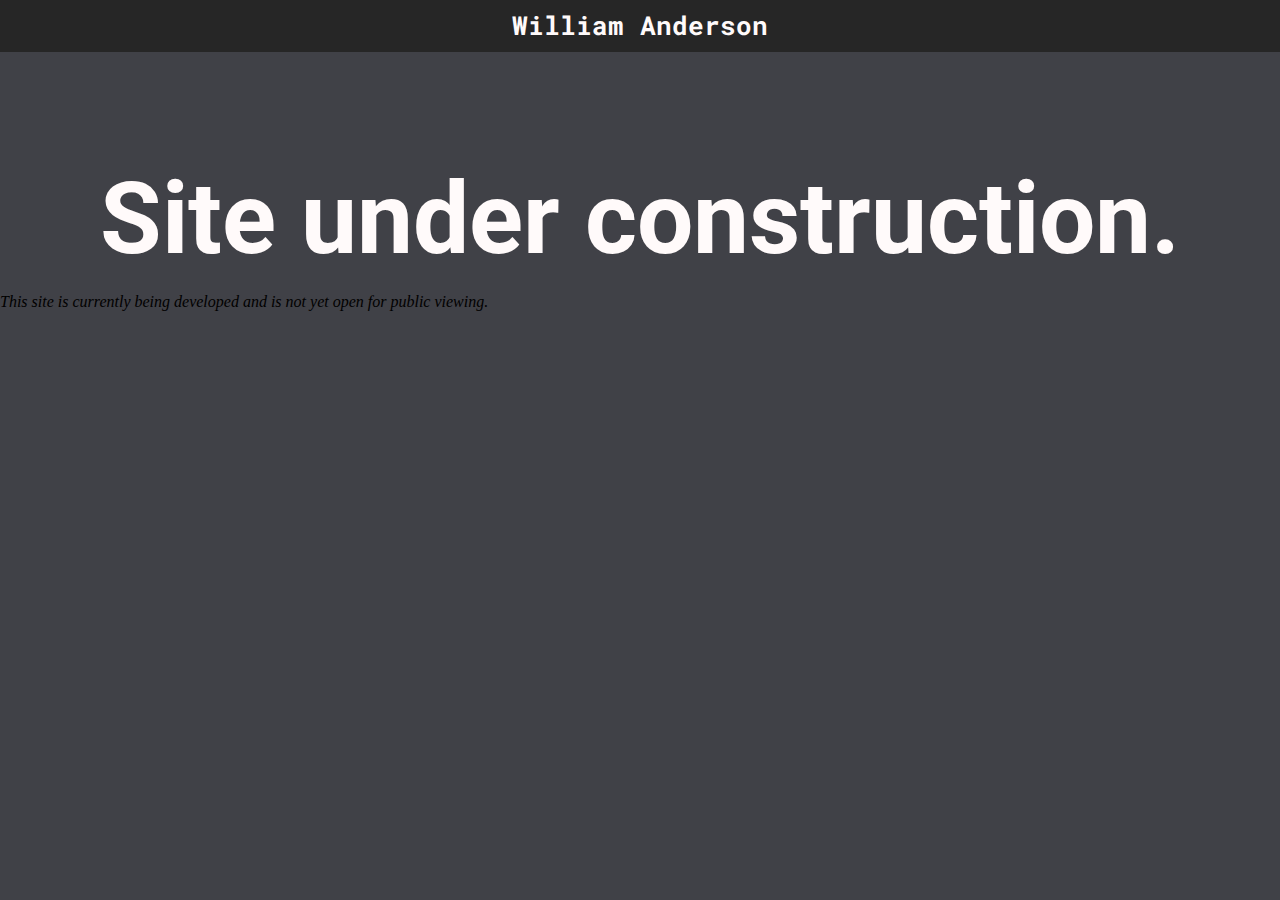
<file: index.html>
<!doctype html>
<html>
<head>
<meta charset="utf-8">
<link href="./main.css" type="text/css" rel="stylesheet">
<title>William A</title>
</head>
	
	<div class="top-menu" > 
		<h1 class="top-menu-header" href="https://wm-a.github.io">William Anderson</h1>
	</div>
	
	<div class="section">
		<h1 class="section-header-xlarge">Site under construction.</h1>
		<p><i>This site is currently being developed and is not yet open for public viewing.</i></p>
	</div>
	
<body>
</body>
</html>
</file>
<file: main.css>
/* Sass Document */
@import url('https://fonts.googleapis.com/css2?family=Roboto+Mono:wght@700&display=swap');
@import url('https://fonts.googleapis.com/css2?family=Roboto+Mono:wght@500&display=swap');
@import url('https://fonts.googleapis.com/css2?family=Roboto:ital,wght@1,200,500&display=swap');


h1.top-menu-header {
	font-weight: 900;
	color: snow;
	transition: .23s;
	font-family: 'Roboto Mono', monospace;
	font-size: 26px;
	margin:8px;
	text-align: center;
	
}
h1.top-menu-header:hover {
	color: white;
}

.top-menu-header-container {
	width: 400px;
	height:60px;
	justify-content: center;
	align-content: center;
	margin: 0;
}

.top-menu {
	width: 100%;
	height: 52px;
	margin: 0;
	position: fixed;
	background-color: #262626;
}

.section-header-xlarge {
	color: snow;
	font-size: 100px;
	font-family: 'Roboto', sans-serif;
	width:100vw;
	text-align: center;
	margin: 0;
	padding-top: 160px;
	animation: fadein 3s;
}

image

p{
	font-family: 'Roboto';
	font-weight: 200;
	color: aliceblue;
	text-align: center;
	animation: fadein 5s;
}
@keyframes fadein {
    from { opacity: 0; }
    to   { opacity: 1; }
}

.section{
	width: 100%;
	height:33vh;
	
}

body {
	margin: 0;
	width: 100vw;
	background-color: #404147;
}
</file>
